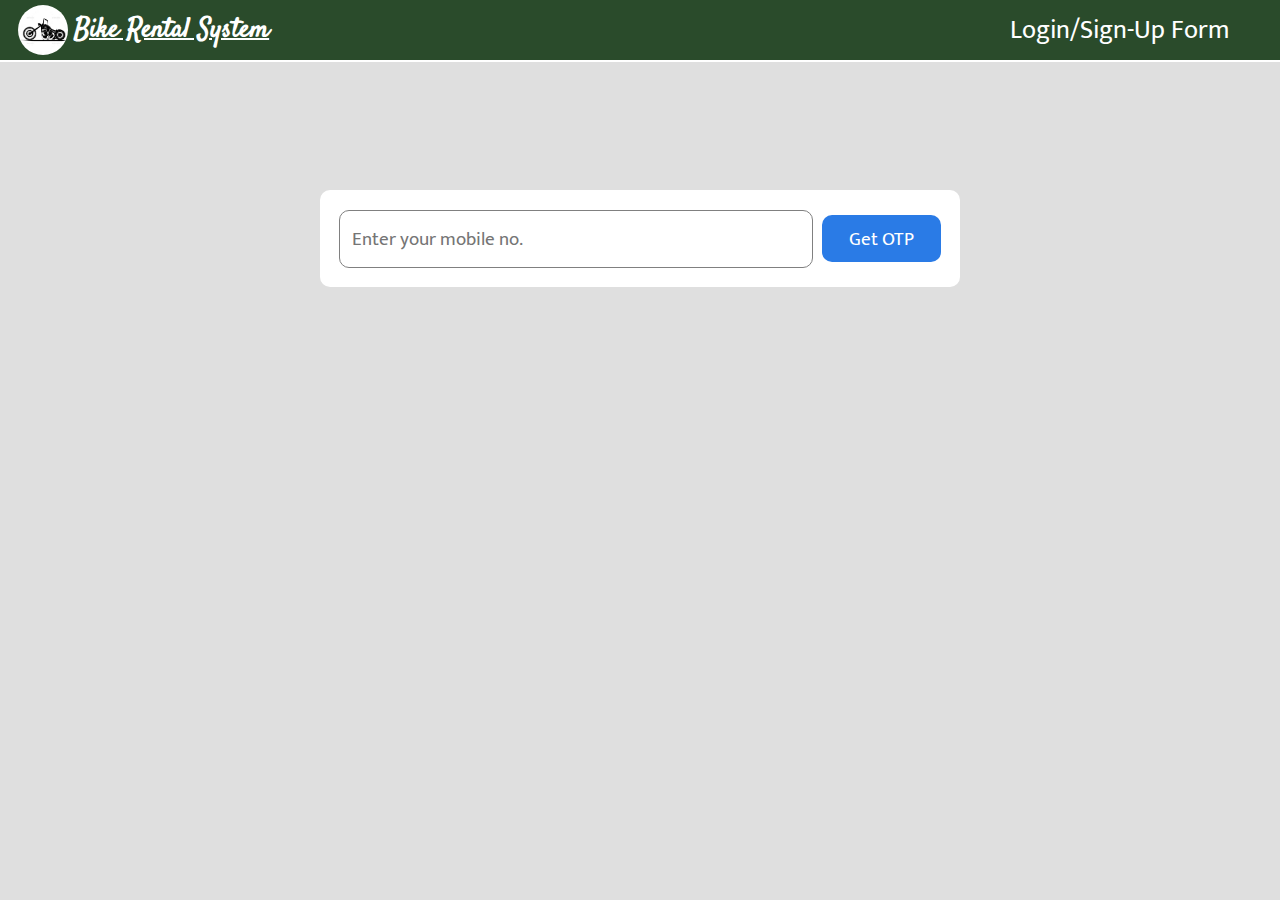
<file: login.html>
<!DOCTYPE html>
<html lang="en">
<head>
    <meta charset="UTF-8">
    <meta name="viewport" content="width=device-width, initial-scale=1.0">
    <link rel="stylesheet" href="https://cdnjs.cloudflare.com/ajax/libs/font-awesome/4.7.0/css/font-awesome.min.css">
    <link rel="stylesheet" href="css/login.css">
    <link rel="preconnect" href="https://fonts.googleapis.com">
    <link rel="preconnect" href="https://fonts.gstatic.com" crossorigin>
    <link href="https://fonts.googleapis.com/css2?family=Martian+Mono:wght@300&family=Mukta:wght@300&family=Satisfy&display=swap" rel="stylesheet">
    <link rel="preconnect" href="https://fonts.googleapis.com">
    <link rel="preconnect" href="https://fonts.gstatic.com" crossorigin>
    <script src="https://ajax.googleapis.com/ajax/libs/jquery/3.6.4/jquery.min.js"></script>
    <link href="https://fonts.googleapis.com/css2?family=Martian+Mono:wght@300&family=Mukta:wght@300&display=swap" rel="stylesheet">
    <title>Document</title>
</head>

<body>
    <div class="main">
        <header>
            <div class="nav_bar">
                <div class="side_bar">
                    <a href="index.html"><img src="img/preview.jpg">
                    <h1>Bike Rental System</h1></a>
                </div>
                <p>Login/Sign-Up Form</p>
            </div>
        </header>
        <div class="container">
            <div class="error_msg">
                <p id="error"></p>
            </div>
            <div class="login_container">
            <div class="login" id="loginForm">
                <input style="width:80%;" type="text" placeholder="Enter your mobile no." id="mob">
                <a href="#" onclick="validates()">Get OTP</a>
            </div> 
        </div>
            <div class="search">
                <img src="img/male-portrait-people-profile-perfect-social-media-business-presentations-user-interface-ux-graphic-web-design-applications-interfaces-vector-illustration_501069-2.jpg">
                <input style="width:70%;" type="text" placeholder="Enter your OTP" id="otp1">
                <a href="#" id="login">
                    LOGIN</a>
                <div class="generateOTP" style="display: flex;align-items: center;justify-content: center;">
                <p>Generated OTP :</p><p id="getOTP"></p>
                </div>
            </div>
            <div class="register" id="registrationForm" style="display: none;">
                <p>New Registration Form</p>
                <input style="width:100%; margin: 0 0 5% 0;" type="text" placeholder="Name*" id="name"> 
                <input style="width:100%; margin: 0 0 5% 0;" type="text" placeholder="Email Id*" id="email"> 
                <input style="width:100%;margin: 0 0 5% 0;" type="text" placeholder="Enter your mobile no." id="mobile">
                <div class="login">
                    <input style="width:70%;" type="text" placeholder="Identity No.*" id="identity"> 
                    <label for="upload-file" style="margin-right: 2%;"></label>
                    <input type="file" id="upload-file">
                </div> 
                <p id="size">Document size must be less than 2MB</p>
              
                <div class="login" style="margin: 3% 0 0 0;">
                    <input style="width:70%;" type="text" placeholder="Enter your OTP" id="otp2">
                    <a href="#" onclick="validate()" id="submit">REGISTER</a>
                </div> 
                <div class="generateOTP" style="display: flex;align-items: center;justify-content: center;">
                    <p>Generated OTP :</p><p id="getOTP2"></p>
               </div>
        </div>
    </div>
    
    <script>
var loginForm = document.getElementById("loginForm");
let name=document.getElementById("name");
let email=document.getElementById("email");
let identity=document.getElementById("identity");
let otp2=document.getElementById("otp2");
let otp1=document.getElementById("otp1");
let mobile=document.getElementById("mobile");
let mob=document.getElementById("mob");
let upload_file=document.getElementById("upload-file");
let val;
var flag=0;

//Function to show registration form if user does not exist
function showRegistrationForm() {
    var registrationForm = document.getElementById("registrationForm");
    var navbar = document.getElementById("navbar");

    setTimeout(function(){
    loginForm.style.display = "none";
    registrationForm.style.display = "block";
    mobile.value=mob.value;
    mobile.readOnly=true;
    },400);
}

//function to generate otp
function getOTP()
{
    $.ajax({
        url: 'getOtp.php',
        type: 'GET',
        dataType: 'html',
        success: function(data){
            $('#getOTP').html(data); 
            $('#getOTP2').html(data); 
            val=data;
        }
    });
}
console.log(val);
//if user click on login button then session starts if the user exist:
$(document).on("click","#login",function(e){
        if(otp1.value==""){
            document.getElementsByClassName("error_msg")[0].style.display="block";
            document.getElementById("error").innerHTML="Please enter a valid OTP"; 
            otp1.style.border="1px solid grey";
        }
        else  if(otp1.value!=val)
    {
        document.getElementsByClassName("error_msg")[0].style.display="block";
            document.getElementById("error").innerHTML="Please enter a valid OTP"; 
    }
    else{
        document.getElementsByClassName("error_msg")[0].style.display="none";       
        $.ajax({
            url:"set_userId.php",
            type:"POST",
            dataType: "json",
            success:function(data){
                if(data==1)
                window.location.href = "bike.php";      
            }
        }); 
     }
    });
 
//function to check whether user exist or not
function validates() {
        if (mob == "" || mob.value.length != 10) {
    document.getElementsByClassName("error_msg")[0].style.display="block";
   document.getElementById("error").innerHTML="Please enter a valid number"; 
}
    else {
        document.getElementsByClassName("error_msg")[0].style.display="none";
        flag=0;
    $.ajax({
        url: "login_search.php",
        type: "POST",
        data: { mobile: mob.value , sign:flag},
        success: function (data) {
            if (data == 1) {
                loginForm.style.display = "none";
                var searchElement = document.querySelector(".search");
                searchElement.style.display = "block";
                getOTP();
            } else {
                showRegistrationForm();
                getOTP();
            }
            
        }
    });
}
}

//function to check whether the input fields are filled or not and then update the user DB
function validate(){
    event.preventDefault();
    var flag=0;
    
    if(name.value=="")
    {
        name.style.border="2px solid red";
        flag=1;
    }       
    else
    {
    name.style.border="1px solid grey";
    }   
    if(email.value=="")
    {
        email.style.border="2px solid red";
        flag=1;
    }
    else
    {
    email.style.border="1px solid grey";
    }   
    if(identity.value=="")
    {
        identity.style.border="2px solid red";
        flag=1
    }
    else
    {
    identity.style.border="1px solid grey";
    }   
    if(mobile.value=="")
    {
        mobile.style.border="2px solid red";
        flag=1
    }
    else
    {
    mobile.style.border="1px solid grey";
    }   
    if(otp2.value!=val)
    {
        otp2.style.border="2px solid red";
        flag=1
    }
    else
    {
        otp2.style.border="1px solid grey";
    } 
    if(upload_file.value=="")
    { 
        upload_file.style.border="2px solid red";
        flag=1
    }  
    else
    {
        upload_file.style.border="1px solid grey";
    }
    if(flag==0)
    {
        $.ajax({
            url:"login_update.php",
            type:"POST",
            data:{name:name.value, mobile:mobile.value, email:email.value, identity:identity.value},
            success:function(data){
                if(data==1)
                window.location.reload();
            }
        });
    }
}
</script>
</body>
</html>
</file>
<file: css/login.css>
* {
        margin: 0;
        padding: 0;
        box-sizing: border-box;
        font-family: 'Martian Mono', monospace;
        font-family: 'Mukta', sans-serif;
    }
    body {
        background-color:  rgb(223, 223, 223);
    }
    .nav_bar {
        background-color: white;
        color: black;
        top: 0;
        height: auto;
        width: 100%;
        display: flex;
        align-items: center;
        padding: 0.4%;
        border-bottom: 2px solid white;
       background-color: rgb(42, 75, 43);
       color:white;
    }
    a img {
        height: 2%;
        width: 8%;
        border-radius: 100%;
        margin:0 1% 0 2%;
    }
    a h1{
        font-size: 2.1vw;
        text-decoration: none;
        color: white;
        font-family: 'Martian Mono', monospace;
        font-family: 'Mukta', sans-serif;
        font-family: 'Satisfy';
        text-decoration: underline;
    }
    a h1:hover{
        color:rgb(212, 84, 24);
        transition: 0.4s ease-in;
    }
    .nav_bar p{
        font-size: 2vw;
        position: absolute;
        right: 4%;
    } 
    .nav_bar a:hover{
        opacity: 0.9;
        transition: 0.4s ease-in;
    }
    .side_bar a{
        display: flex;
        align-items: center;
        width:80%;
    }
    .container{
        background-color: white;
        height: auto;
        width:50%;
        margin:10% auto 10% auto; 
        padding:1.5%;
        border-radius: 10px;
        font-family: 'Martian Mono', monospace;
        font-family: 'Mukta', sans-serif;
    }
    .search img{
        width:20%;
        border-radius: 100%;
        border: 2px solid grey;
        display: flex;
        margin: auto auto 2% auto;
    }
    .search input{
        display: flex;
        margin: auto auto 2% auto;
    }
    .search a{
        color: white;
        text-decoration: none;
        width: 20%;
        margin: auto auto 1% auto;
        font-size: 1.8vw;
        padding: 1%;
        border-radius: 10px;
        display: flex;
        justify-content: center;
    }
    .register p,.search p{
        text-align: center;
        text-decoration: underline;
        font-size: 1.8vw;
        margin:0 0 2% 0;
    }
    input{
        padding:2%;
        font-size: 1.5vw;
        border-radius: 10px;
        border: 1px solid grey;
    }
    .login a{
        text-decoration: none;
        color:white;
        font-size: 1.5vw;
        background-color: rgb(42, 123, 230);
        padding: 1.3%;
        border-radius: 10px;
        margin: 0 0 0 1.5%;
        width: 20%;
        text-align: center;
    }
    .login_container{
        display: flex;
        flex-direction: column;
        width: 100%;
        margin: auto;
    }
    #login{
        background-color: #bad79f;
        color:rgb(42, 75, 43);
        font-weight: bold;
        border: 1px solid rgb(42, 75, 43);
    }
    #login:hover{
        background-color: white;
       
        transition: 0.4s ease-in;
    }
    .login a:hover{
        opacity: 0.8;
        transition: 0.4s ease-in;
    }
    .login{
        display: flex;
        align-items: center;
    }
    *:focus {
    outline: none;
}
.login input[type="file"] {
    display: inline-block;
    width: 30%;
    margin: 0;
}
#upload-file{
    font-size: 1.3vw;
}
.search{
    display: none;
}
#size{
    margin: 0 0 0 55%;
    color:rgb(189, 21, 21);
    font-size: 1.3vw;
    white-space: nowrap;
}
.error_msg
{
    text-align: center;
    font-size: 1.5vw;
    width: 40%;
    margin:1% auto 1% auto;
    color:red;
    display: none;
    border-radius: 5px;
    border: 1px solid red;
    box-shadow: red 0 0 5px;
}
@media screen and (max-width:900px) {
        .register p{
            font-size: 3vw;
        }
        .nav_bar p{
            font-size: 4vw;
            white-space: nowrap;
        }
        a img{
            width:10%;
        }
        .container{
            margin: 40% auto 40% auto;
            width:90%;
        }
        #upload-file,.error_msg{
            font-size: 2.3vw;
        }
        #size{
            font-size: 2vw;
        }
        input{
            font-size: 3vw;
        }
        .login a,.search a{
            font-size: 3vw;
        }
        a h1{
            font-size: 5vw;
        }
    }
    @media screen and (max-width:450px) {
        .register p{
            font-size: 5vw;
        }
        .search img{
            width: 30%;
        }
        input{
            font-size: 4vw;
        }
        .error_msg{
            font-size: 3vw;
        }
        .login a,.search a{
            font-size: 4vw;
            width:30%;
        }
        a h1{
            font-size: 4vw;
        }
        #size{
            font-size: 2.5vw;
            margin: 0 0 0 55%;
        }
    }
</file>
